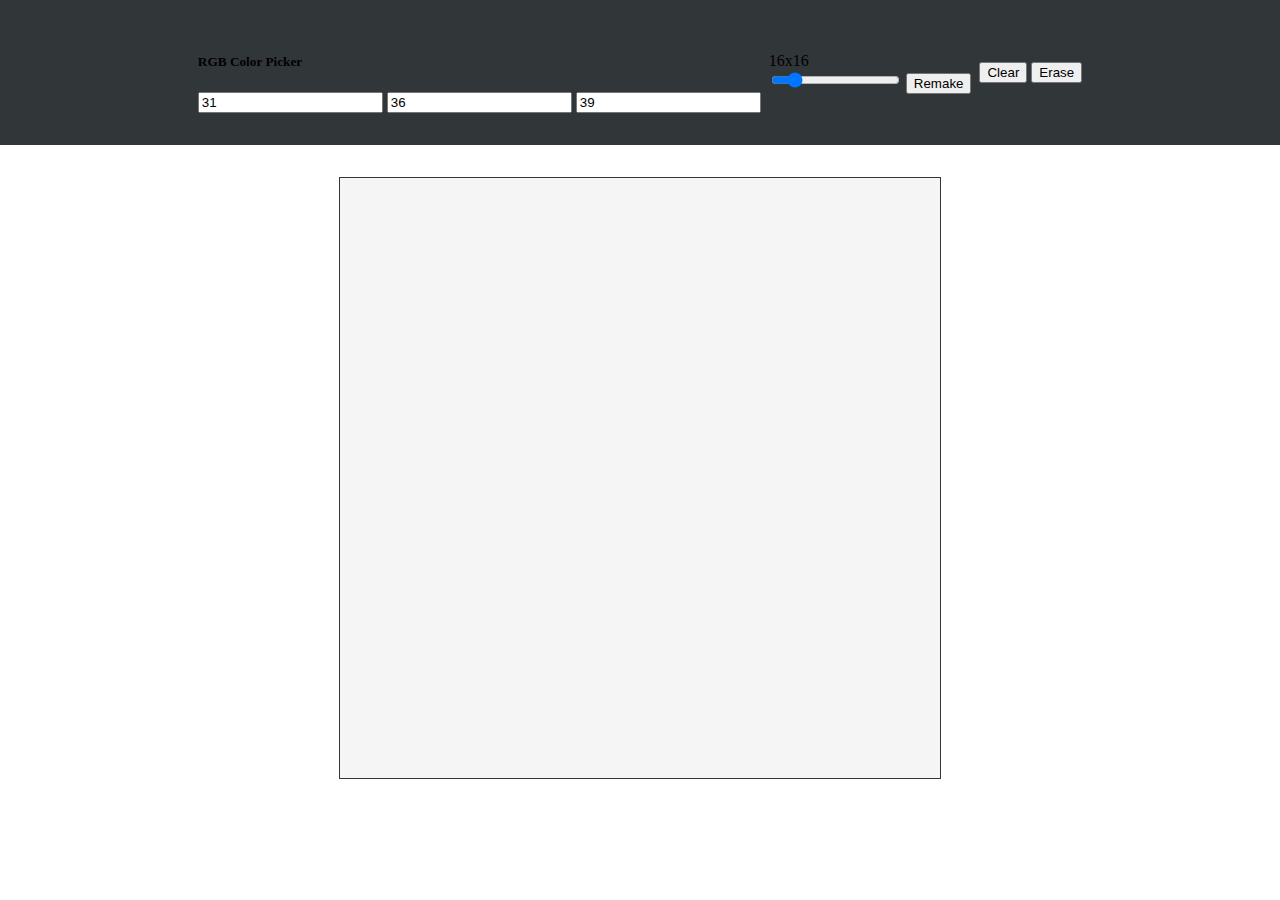
<file: index.html>
<!DOCTYPE html>
<html>
    <head>
        <title>Etch-a-Sketch</title>
        <meta charset="utf-8">
        <link rel="stylesheet" href="sketchpad-styles.css">
        <link rel="preconnect" href="https://fonts.googleapis.com">
        <link rel="preconnect" href="https://fonts.gstatic.com" crossorigin>
        <link href="https://fonts.googleapis.com/css2?family=Nunito&display=swap" rel="stylesheet">
    </head>
    <body>
        <header>
            <nav>
                <div class="buttons-container">
                    <div class="rgba-container">
                        <h5 class="rgb">RGB Color Picker</h5>
                        <div>
                            <input type="text" class="color-red" placeholder="R" value="31">
                            <input type="text" class="color-green" placeholder="G" value="36">
                            <input type="text" class="color-blue" placeholder="B" value="39">
                        </div>
                    </div>
                    <div class="slider-container">
                        <p class="gridValueDisplay"></p>
                        <input class="gridValueButton" type="range" min="2" max="100" value="16" step="2">
                        <button class="remakeGrid">Remake</button>
                    </div>
                    <div class="changeButtons-container">
                        <button class="clearButton">Clear</button>
                        <button class="eraseButton">Erase</button>
                    </div>
                </div>
            </nav>
        </header>
        <main>
            <div class="grid-container"></div>
        </main>
        <script src="sketchpad.js"></script>
    </body>
</html>
</file>
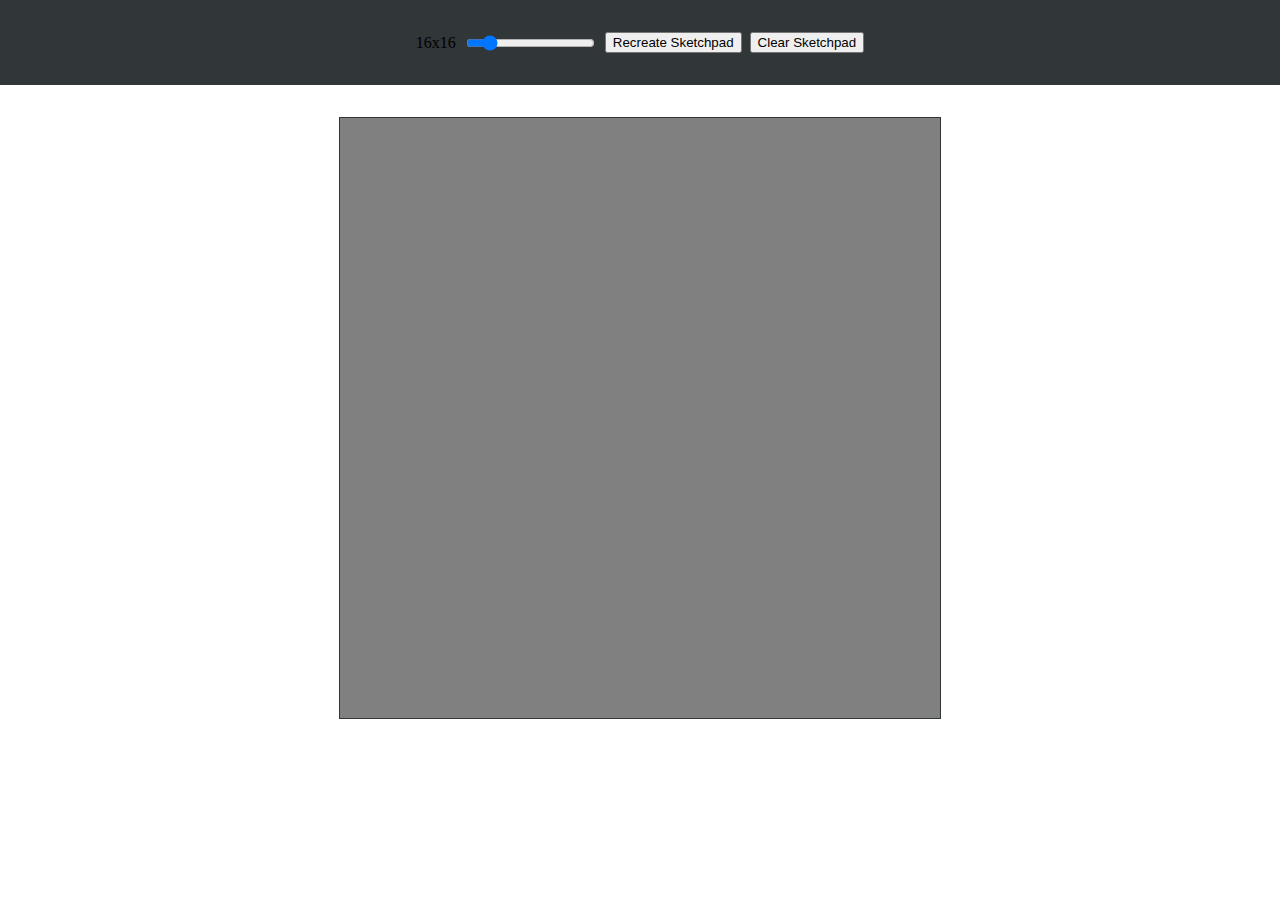
<file: sketchpad.html>
<!DOCTYPE html>
<html>
    <head>
        <title>Etch-a-Sketch</title>
        <meta charset="utf-8">
        <link rel="stylesheet" href="sketchpad-styles.css">
    </head>
    <body>
        <header>
            <nav>
                <div class="buttons-container">
                    <p class="gridValueDisplay"></p>
                    <input class="gridValueButton" type="range" min="2" max="100" value="16" step="2">
                    <button class="remakeGrid">Recreate Sketchpad</button>
                    <button class="clearButton">Clear Sketchpad</button>
                </div>
            </nav>
        </header>
        <main>
            <div class="grid-container"></div>
        </main>
        <script src="sketchpad-logic.js"></script>
    </body>
</html>
</file>
<file: sketchpad-styles.css>
body {
    margin: 0;
}

nav {
    background-color: #313639;
    padding: 2rem;
}

main {
    display: flex;
    justify-content: center;
}

.grid-container {
    display: grid;
    /* grid-template assigned via JS */
    width: 600px;
    height: 600px;
    margin: 2rem;
    border: 1px solid #313639;
}

.buttons-container {
    display: flex;
    justify-content: center;
    align-items: center;
    gap: 8px;
}

.gridValueDisplay {
    margin: 0;
}
</file>
